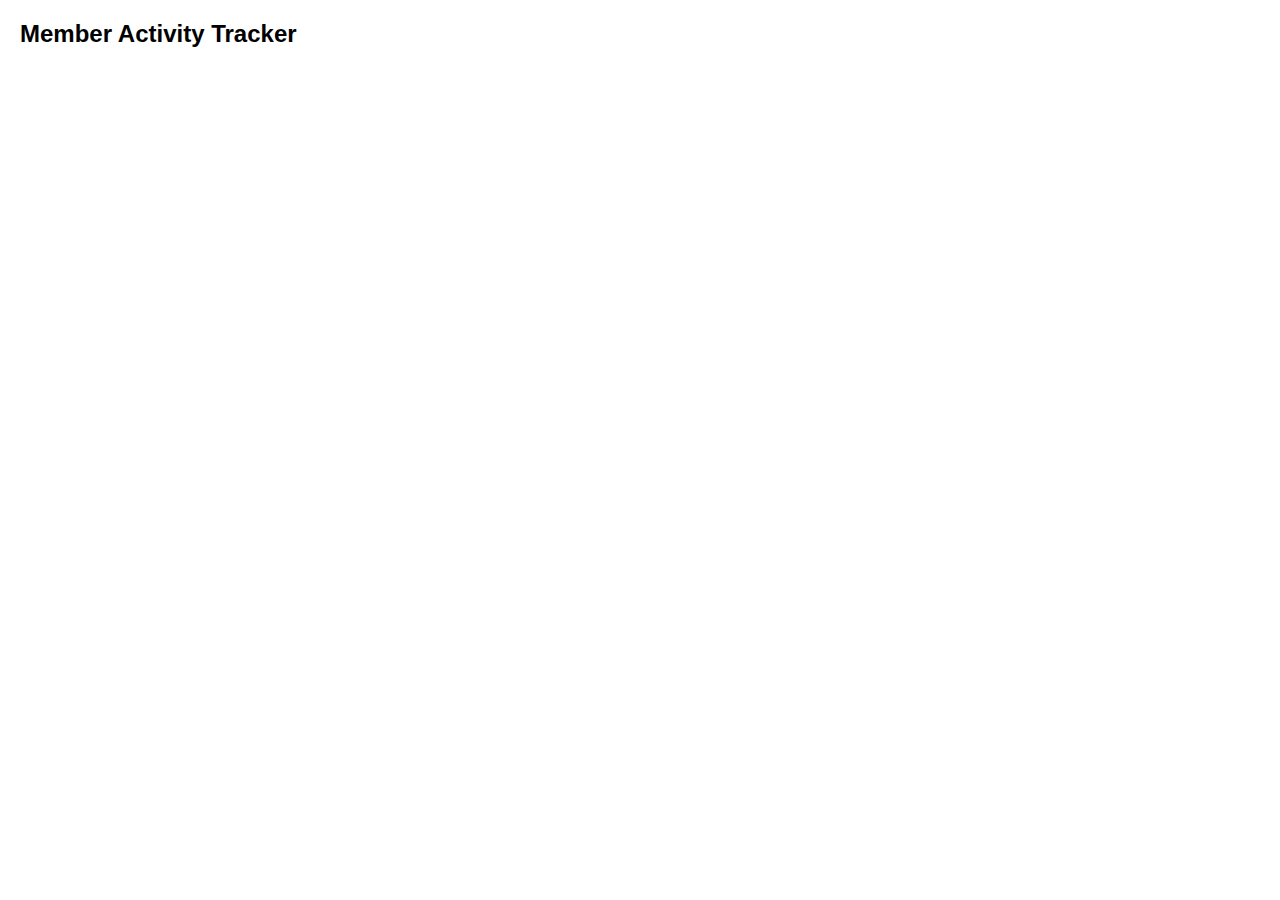
<file: activity.html>
<!DOCTYPE html>
<html>
  <head>
    <meta charset="utf-8">
    <title>Member Activity Tracker</title>
    <!-- Include the Trello Power-Up client library -->
    <script src="https://p.trellocdn.com/power-up.min.js"></script>
    <style>
      body { font-family: sans-serif; margin: 20px; }
      #status { margin-top: 20px; }
      button { font-size: 1em; padding: 10px 15px; }
      #authSection, #activitySection { margin-bottom: 20px; }
    </style>
  </head>
  <body>
    <h2>Member Activity Tracker</h2>
    <!-- Section shown when user must authorize the Power-Up -->
    <div id="authSection" style="display:none;">
      <p>Please authorize this Power-Up to access your board data.</p>
      <button id="authBtn">Login with Trello</button>
    </div>
    <!-- Section shown once user is authorized -->
    <div id="activitySection" style="display:none;">
      <button id="trackBtn">Track Activity Now</button>
      <div id="status"></div>
    </div>

    <script>
      (function(){
        var apiKey = 'b3fe974eb0a783caa600c2f8c3d08c95'; // Your public API key (do not expose your secret)
        var t = TrelloPowerUp.iframe();

        // Retrieves the Trello token from localStorage or from the URL hash.
        function getToken(){
          var token = localStorage.getItem('trelloToken');
          if (!token && window.location.hash){
            var hash = window.location.hash.substring(1); // Remove the '#' character
            var params = new URLSearchParams(hash);
            token = params.get('token');
            if(token){
              localStorage.setItem('trelloToken', token);
              // Clean up the URL hash.
              window.location.hash = '';
            }
          }
          return token;
        }

        // Initiates the OAuth flow by redirecting the user to Trello's authorization page.
        function initiateOAuth(){
          var returnUrl = encodeURIComponent(window.location.href);
          var authUrl = 'https://trello.com/1/authorize' +
                        '?expiration=never' +
                        '&name=Member%20Activity%20Tracker' +
                        '&scope=read' +
                        '&response_type=token' +
                        '&key=' + apiKey +
                        '&return_url=' + returnUrl;
          window.location.href = authUrl;
        }

        var token = getToken();
        if(!token){
          // If no token, show the authorization section.
          document.getElementById('authSection').style.display = 'block';
          document.getElementById('authBtn').addEventListener('click', function(){
            initiateOAuth();
          });
        } else {
          // Token is available; show the activity section.
          document.getElementById('activitySection').style.display = 'block';
          document.getElementById('trackBtn').addEventListener('click', function(){
            this.disabled = true;
            document.getElementById('status').innerText = 'Tracking activity...';

            // Get board context (synchronously).
            var context = t.getContext();
            var boardId = context.board;

            // Build the API URL to fetch board actions.
            // We filter for updateCard actions and request fields: date, type, data, and memberCreator.
            var actionsURL = `https://api.trello.com/1/boards/${boardId}/actions?filter=updateCard&fields=date,type,data,memberCreator&key=${apiKey}&token=${token}`;
            fetch(actionsURL)
              .then(function(response){
                return response.json();
              })
              .then(function(actions){
                // Filter actions where a card was moved between lists.
                var moveActions = actions.filter(function(action){
                  return action.data && action.data.listBefore && action.data.listAfter;
                });
                // Build CSV rows.
                var csvRows = [];
                // Header row.
                var header = ["Member", "Card Name", "From List", "To List", "Date"];
                csvRows.push(header.join(','));

                moveActions.forEach(function(action){
                  // Get member's full name (or fallback to username).
                  var memberName = action.memberCreator.fullName || action.memberCreator.username;
                  // Card details.
                  var cardName = action.data.card ? action.data.card.name : '';
                  var fromList = action.data.listBefore.name;
                  var toList = action.data.listAfter.name;
                  // Format the action date as a local string.
                  var actionDate = new Date(action.date).toLocaleString();
                  // Escape quotes and build CSV row.
                  var row = [
                    '"' + memberName.replace(/"/g, '""') + '"',
                    '"' + cardName.replace(/"/g, '""') + '"',
                    '"' + fromList.replace(/"/g, '""') + '"',
                    '"' + toList.replace(/"/g, '""') + '"',
                    '"' + actionDate.replace(/"/g, '""') + '"'
                  ];
                  csvRows.push(row.join(','));
                });
                var csvContent = csvRows.join('\n');
                // Create a Blob and a download link.
                var blob = new Blob([csvContent], { type: 'text/csv;charset=utf-8;' });
                var url = URL.createObjectURL(blob);
                var a = document.createElement('a');
                a.href = url;
                a.download = 'member_activity.csv';
                a.innerText = 'Download CSV';
                document.getElementById('status').innerHTML = '';
                document.getElementById('status').appendChild(a);
              })
              .catch(function(err){
                console.error(err);
                document.getElementById('status').innerText = 'Error: ' + err.message;
              });
          });
        }
      })();
    </script>
  </body>
</html>
</file>
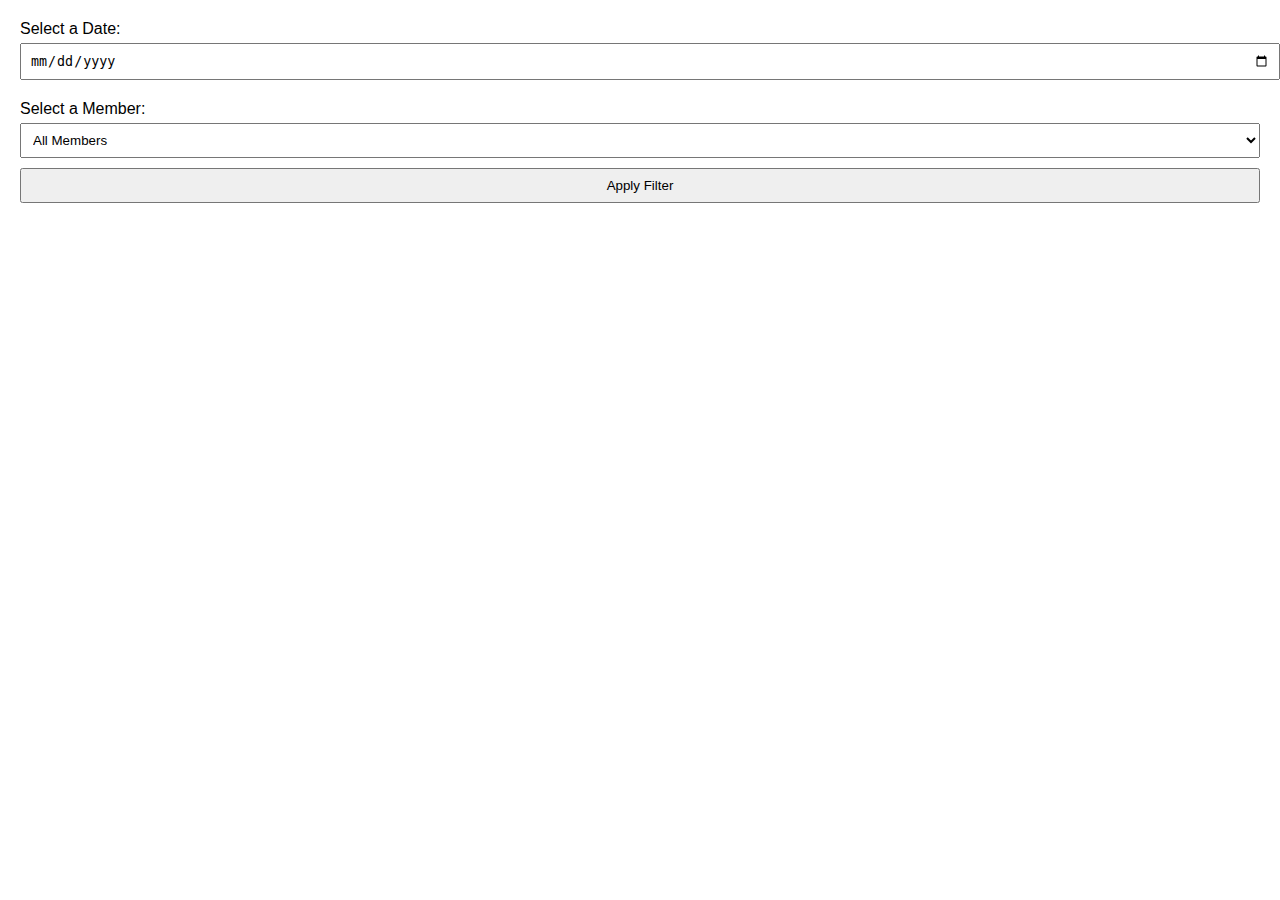
<file: filter.html>
<!DOCTYPE html>
<html>
<head>
  <meta charset="UTF-8">
  <title>Filter Settings</title>
  <style>
    /* Basic styling for your form */
    body { font-family: Arial, sans-serif; margin: 20px; }
    label { display: block; margin: 10px 0 5px; }
    input, select, button { width: 100%; padding: 8px; margin-bottom: 10px; }
  </style>
</head>
<body>
  <form id="filter-form">
    <label for="filter-date">Select a Date:</label>
    <input type="date" id="filter-date" name="filter-date">

    <label for="filter-member">Select a Member:</label>
    <select id="filter-member" name="filter-member">
      <option value="">All Members</option>
    </select>

    <button type="submit">Apply Filter</button>
  </form>

  <!-- Include Trello's Power-Up client library -->
  <script src="https://p.trellocdn.com/power-up.min.js"></script>
  <script src="filter.js"></script>
</body>
</html>
</file>
